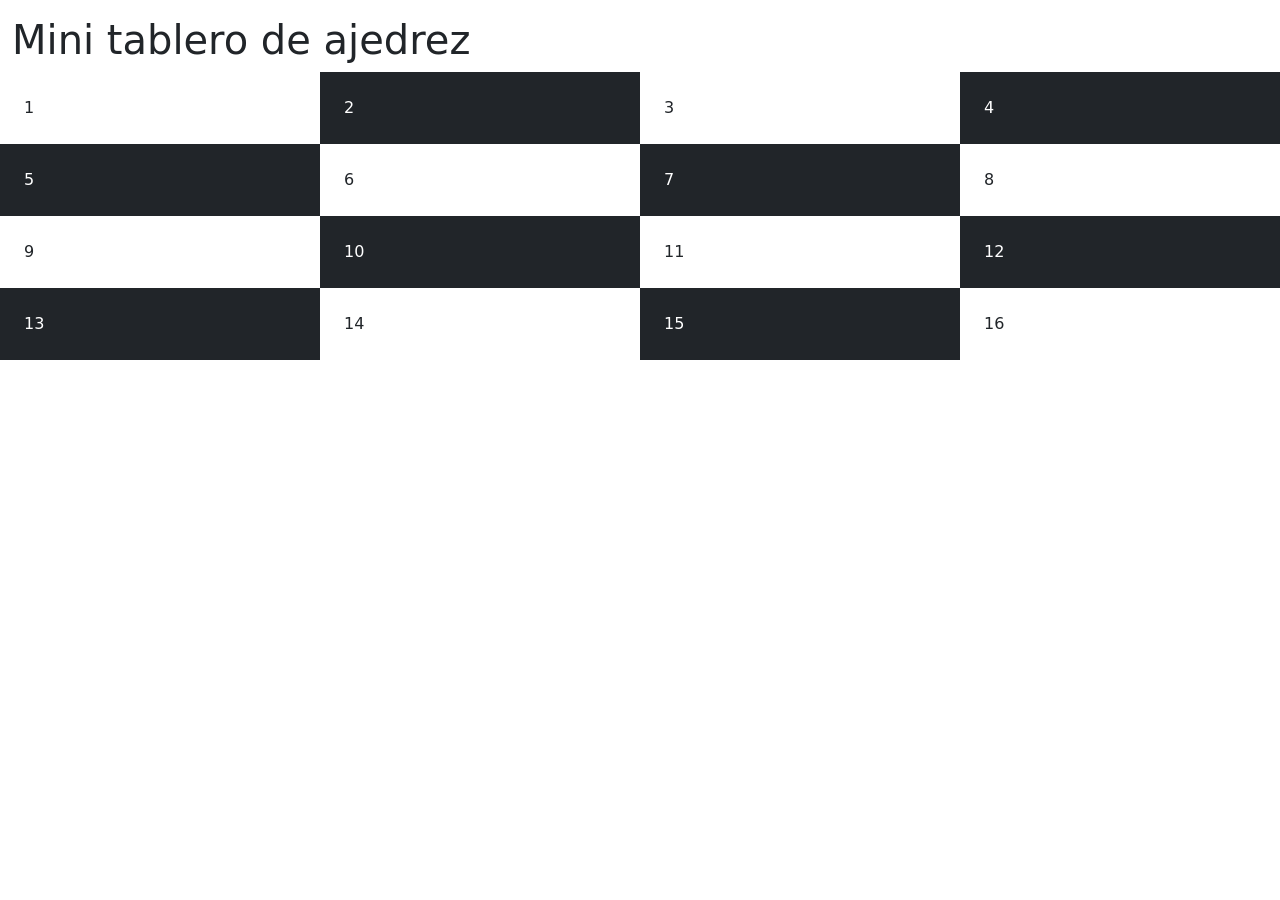
<file: index.html>
<!DOCTYPE html>
<html lang="en">
<head>
  <title>Bootstrap Example</title>
  <meta charset="utf-8">
  <meta name="viewport" content="width=device-width, initial-scale=1">
  <link href="https://cdn.jsdelivr.net/npm/bootstrap@5.3.8/dist/css/bootstrap.min.css" rel="stylesheet">
  <script src="https://cdn.jsdelivr.net/npm/bootstrap@5.3.8/dist/js/bootstrap.bundle.min.js"></script>
</head>
<body>
  <div class="container-fluid mt-3">
    <h1>Mini tablero de ajedrez</h1>
    <div class="row">
      <div class="col p-4 bg-white text-dark">1</div>
      <div class="col p-4 bg-dark text-white">2</div>
      <div class="col p-4 bg-white text-dark">3</div>
      <div class="col p-4 bg-dark text-white">4</div>
    </div>
    <div class="row">
      <div class="col p-4 bg-dark text-white">5</div>
      <div class="col p-4 bg-white text-dark">6</div>
      <div class="col p-4 bg-dark text-white">7</div>
      <div class="col p-4 bg-white text-dark">8</div>
    </div>    
    <div class="row">
      <div class="col p-4 bg-white text-dark">9</div>
      <div class="col p-4 bg-dark text-white">10</div>
      <div class="col p-4 bg-white text-dark">11</div>
      <div class="col p-4 bg-dark text-white">12</div>
    </div>
    <div class="row">
      <div class="col p-4 bg-dark text-white">13</div>
      <div class="col p-4 bg-white text-dark">14</div>
      <div class="col p-4 bg-dark text-white">15</div>
      <div class="col p-4 bg-white text-dark">16</div>
    </div>
  </div>
</body>
</html>
</file>
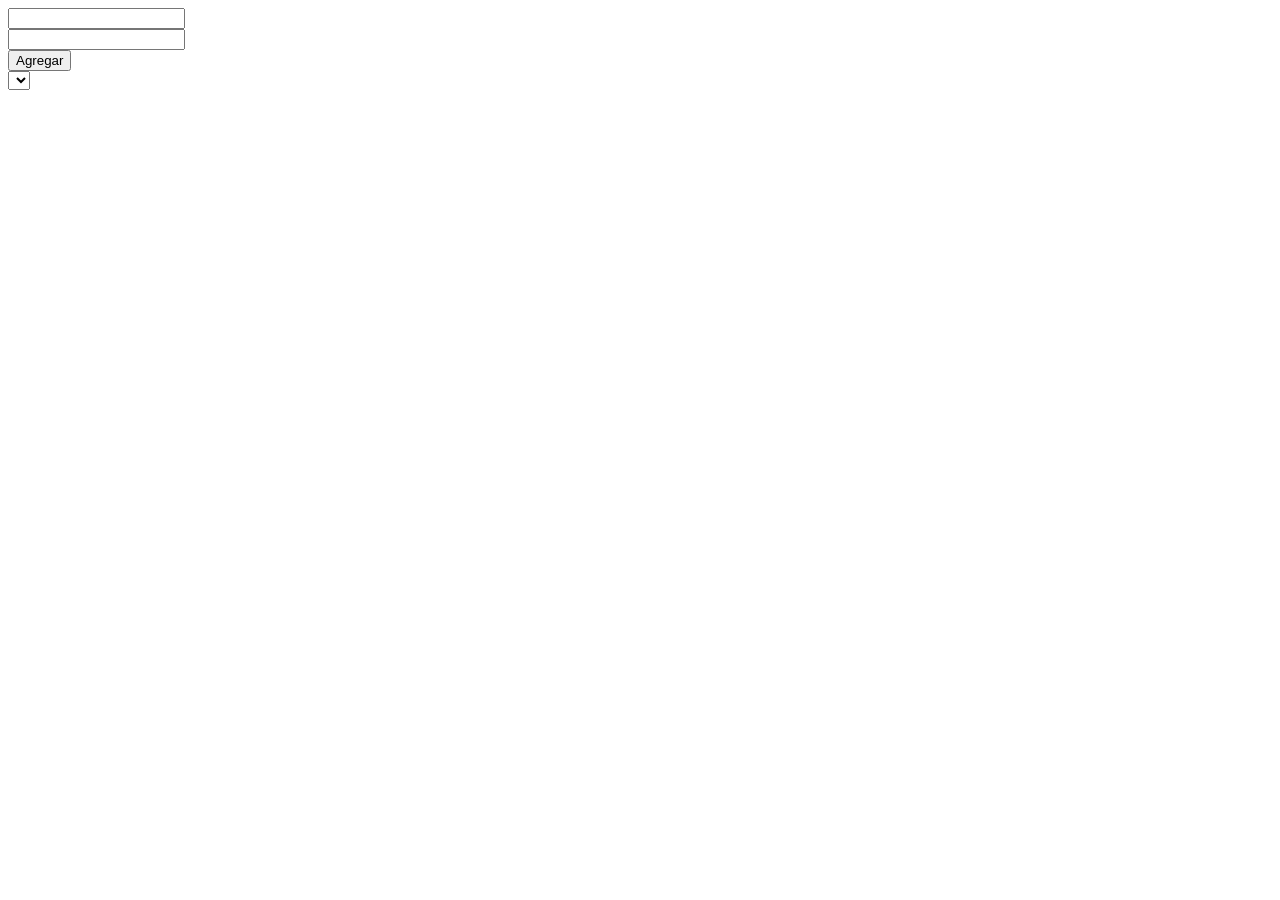
<file: Semana 3/index.html>
<!DOCTYPE html>
<html>
    <head>
        <script>
            function agregarProducto(){
                let cmb = document.getElementById("cmbProducto");
                let id = document.getElementById("txtID").value;
                let nombre = document.getElementById("txtNombre").value;
                let opt = document.createElement("option");
                opt.setAttribute("value", id);
                opt.innerText = nombre;
                cmb.appendChild(opt);
            }
        </script>
    </head>
    <body>
        <input id= "txtID" type="text" /><br>
        <input id= "txtNombre" type="text" /><br>
        <button id= "button" onclick="agregarProducto();">Agregar</button><br>
        <div>
            <select id="cmbProducto" name="cmbProducto"></select>
        </div>
    </body>
</html>
</file>
